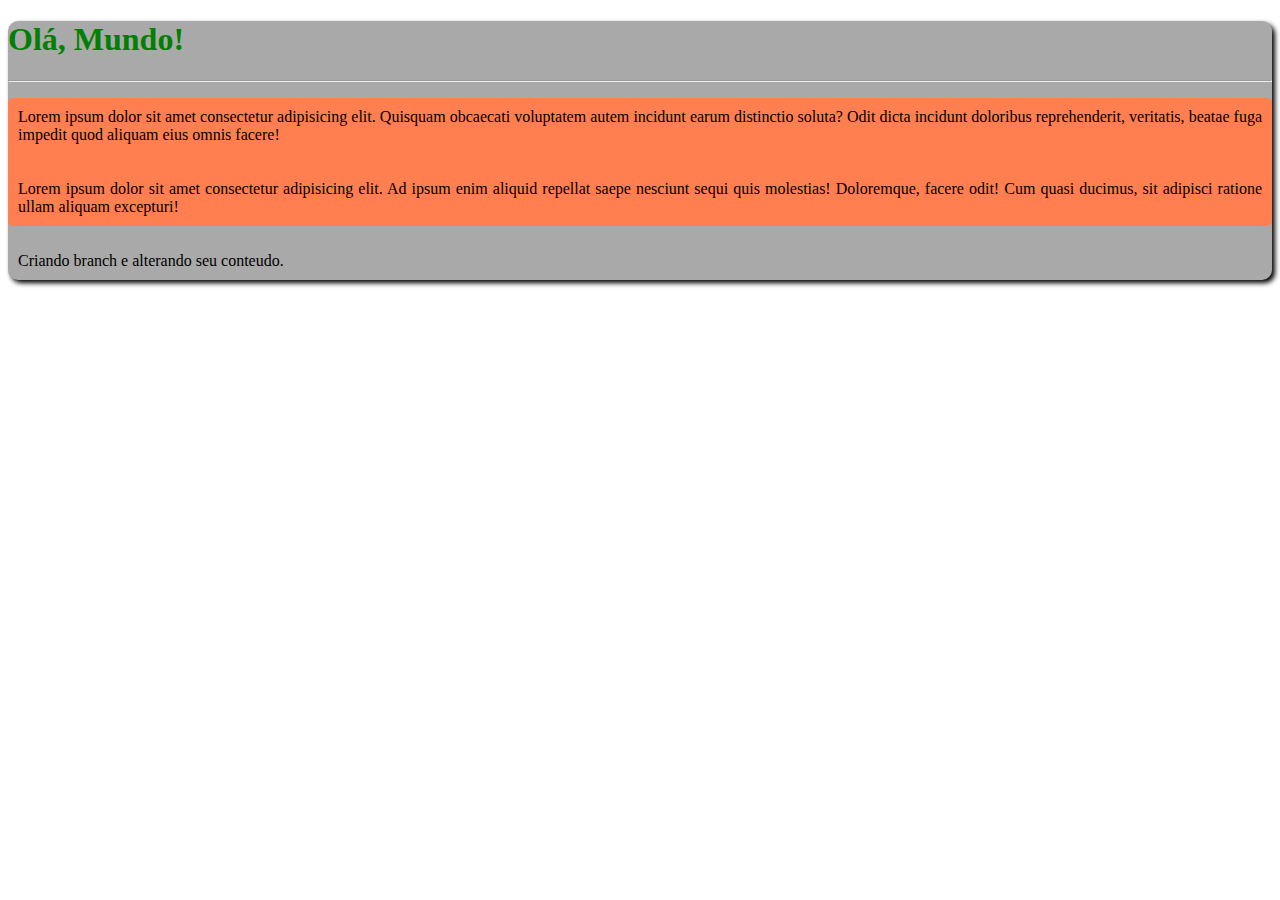
<file: site-exemplo/index.html>
<!DOCTYPE html>
<html lang="pt-br">
<head>
    <meta charset="UTF-8">
    <meta http-equiv="X-UA-Compatible" content="IE=edge">
    <meta name="viewport" content="width=device-width, initial-scale=1.0">
    <title>Brincando com as branch</title>
    <link rel="stylesheet" href="estilo.css">
</head>
<body>
    <main>
        <h1>Olá, Mundo!</h1> 
        <hr>
        <article>
            <p>Lorem ipsum dolor sit amet consectetur adipisicing elit. Quisquam obcaecati voluptatem autem incidunt earum distinctio soluta? Odit dicta incidunt doloribus reprehenderit, veritatis, beatae fuga impedit quod aliquam eius omnis facere!</p>
            <p>
                Lorem ipsum dolor sit amet consectetur adipisicing elit. Ad ipsum enim aliquid repellat saepe nesciunt sequi quis molestias! Doloremque, facere odit! Cum quasi ducimus, sit adipisci ratione ullam aliquam excepturi!
            </p>
        </article>  

            <p>
                Criando branch e alterando seu conteudo.
            </p>
    </main>
     
</body>
</html>
</file>
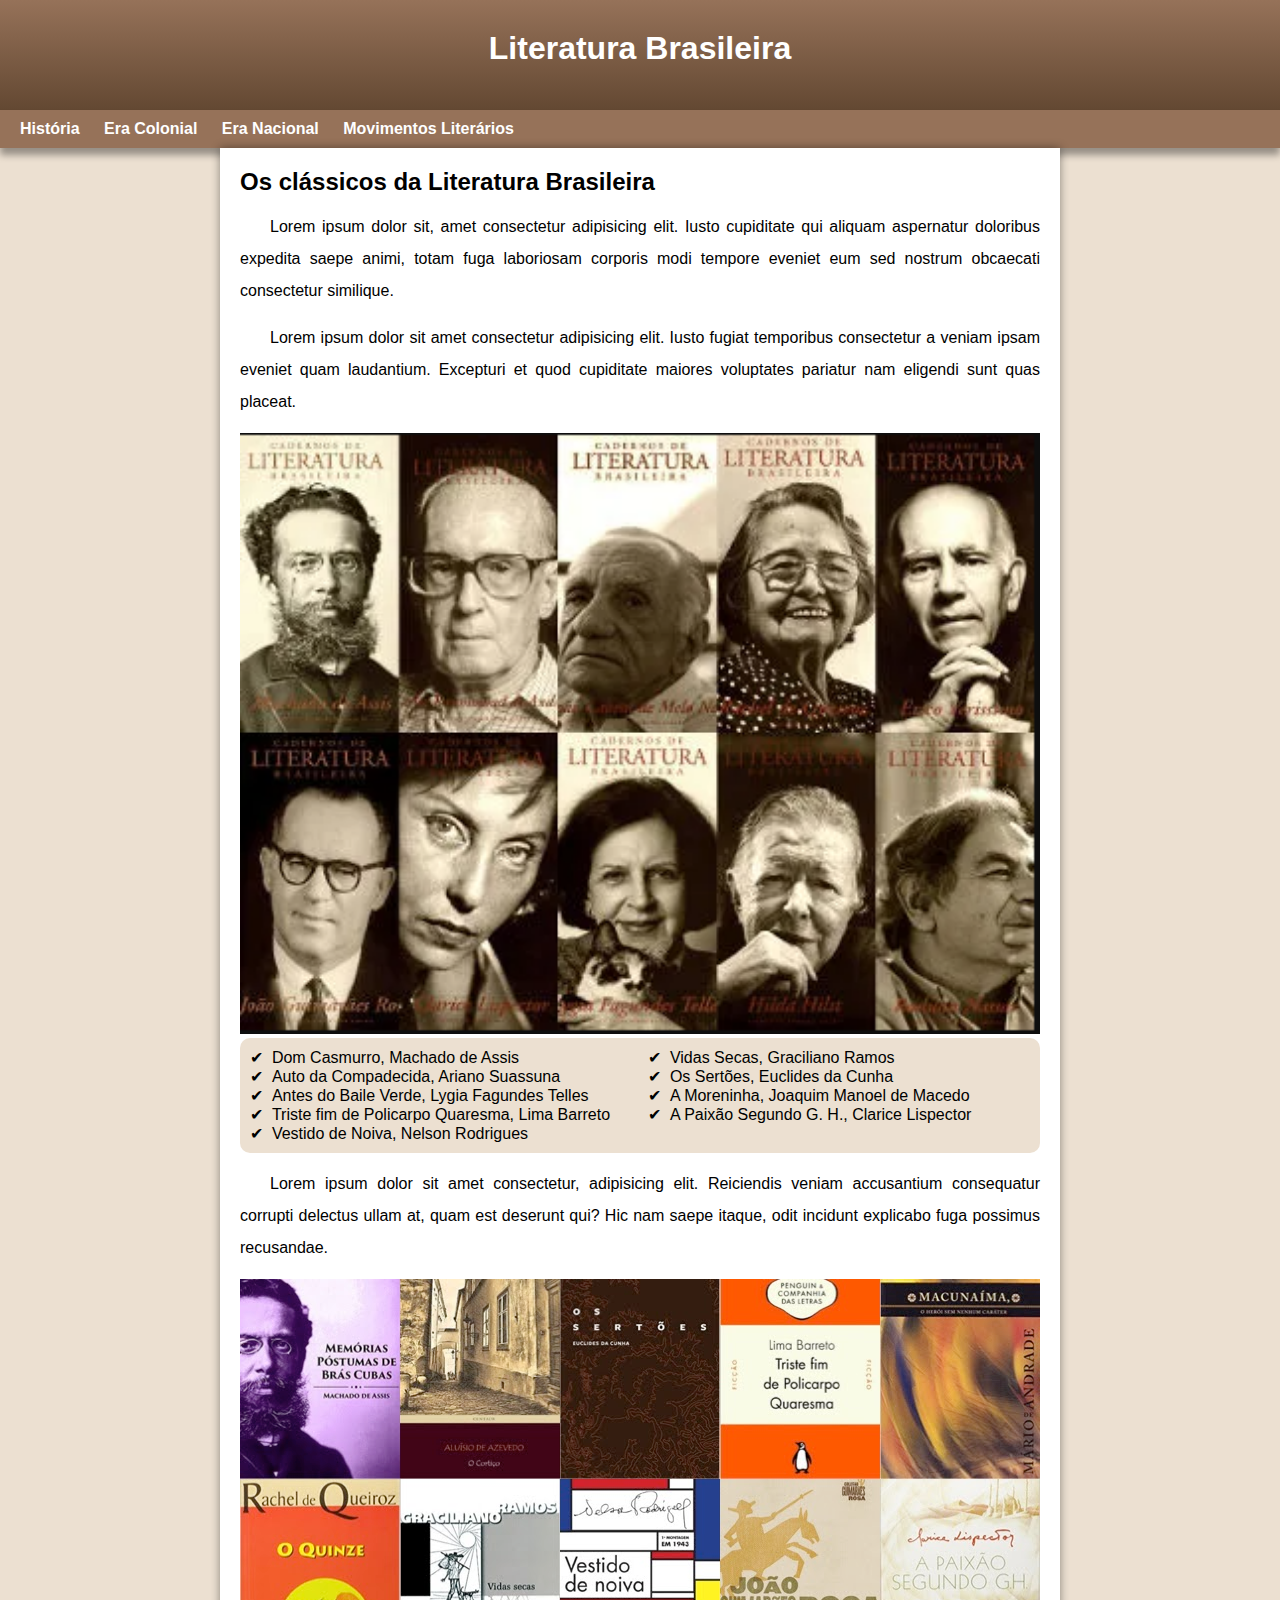
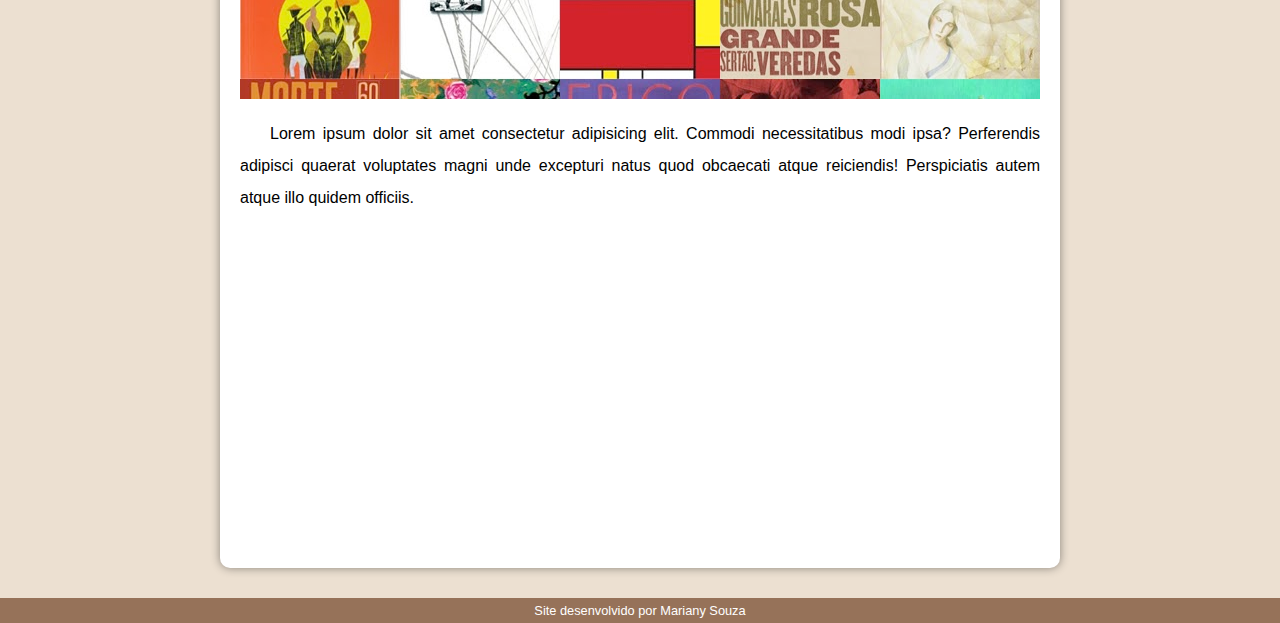
<file: site001/index.html>
<!DOCTYPE html>
<html lang="pt-br">
<head>
    <meta charset="UTF-8">
    <meta name="viewport" content="width=device-width, initial-scale=1.0">
    <title>Site 1</title>
    <link rel="stylesheet" type="text/css" href="css/estilo.css" media="screen" />
    <link rel="shortcut icon" href="img/network.ico" type="image/x-icon">
</head>
<body>

    <header>
        <h1>Literatura Brasileira</h1>
    </header>
    <nav>
        <a href="">História</a>
        <a href="">Era Colonial</a>
        <a href="">Era Nacional</a>
        <a href="">Movimentos Literários</a>        
    </nav>
    
    <main>
        <article>

            <h2>Os clássicos da Literatura Brasileira</h2>
    
            <p>
                Lorem ipsum dolor sit, amet consectetur adipisicing elit. Iusto cupiditate qui aliquam aspernatur doloribus
                expedita saepe animi, totam fuga laboriosam corporis modi tempore eveniet eum sed nostrum obcaecati
                consectetur similique.
            </p>
    
            <p>
                Lorem ipsum dolor sit amet consectetur adipisicing elit. Iusto fugiat temporibus consectetur a veniam ipsam
                eveniet quam laudantium. Excepturi et quod cupiditate maiores voluptates pariatur nam eligendi sunt quas
                placeat.
            </p>
    
            <img src="img/autores_brasileiros.png" alt="autores">
    

            <aside>
                <ul>
                    <li>Dom Casmurro, Machado de Assis</li>
                    <li>Auto da Compadecida, Ariano Suassuna</li>
                    <li>Antes do Baile Verde, Lygia Fagundes Telles</li>
                    <li>Triste fim de Policarpo Quaresma, Lima Barreto</li>
                    <li>Vestido de Noiva, Nelson Rodrigues</li>
                    <li>Vidas Secas, Graciliano Ramos</li>
                    <li>Os Sertões, Euclides da Cunha</li>
                    <li>A Moreninha, Joaquim Manoel de Macedo</li>
                    <li>A Paixão Segundo G. H., Clarice Lispector</li>
                </ul>
            </aside>
    
    
            <p>Lorem ipsum dolor sit amet consectetur, adipisicing elit. Reiciendis veniam accusantium consequatur corrupti
                delectus ullam at, quam est deserunt qui? Hic nam saepe itaque, odit incidunt explicabo fuga possimus
                recusandae.</p>
    
            <picture>
                <source media="(max-width: 800px)" srcset="img/autores_brasileiros.png">
                <img src="img/literatura brasileira_A.jpg" alt="obras clássicas">
            </picture>
    
            <p>
                Lorem ipsum dolor sit amet consectetur adipisicing elit. Commodi necessitatibus modi ipsa? Perferendis
                adipisci quaerat voluptates magni unde excepturi natus quod obcaecati atque reiciendis! Perspiciatis autem
                atque illo quidem officiis.
            </p>
    
    
            <iframe width="560" height="315" src="https://www.youtube.com/embed/dxerTuae-X4" title="YouTube video player"
                frameborder="0"
                allow="accelerometer; autoplay; clipboard-write; encrypted-media; gyroscope; picture-in-picture; web-share"
                allowfullscreen></iframe>
        </article>
    </main>

    <footer>
        <p>Site desenvolvido por Mariany Souza</p>
    </footer>

</body>
</html>
</file>
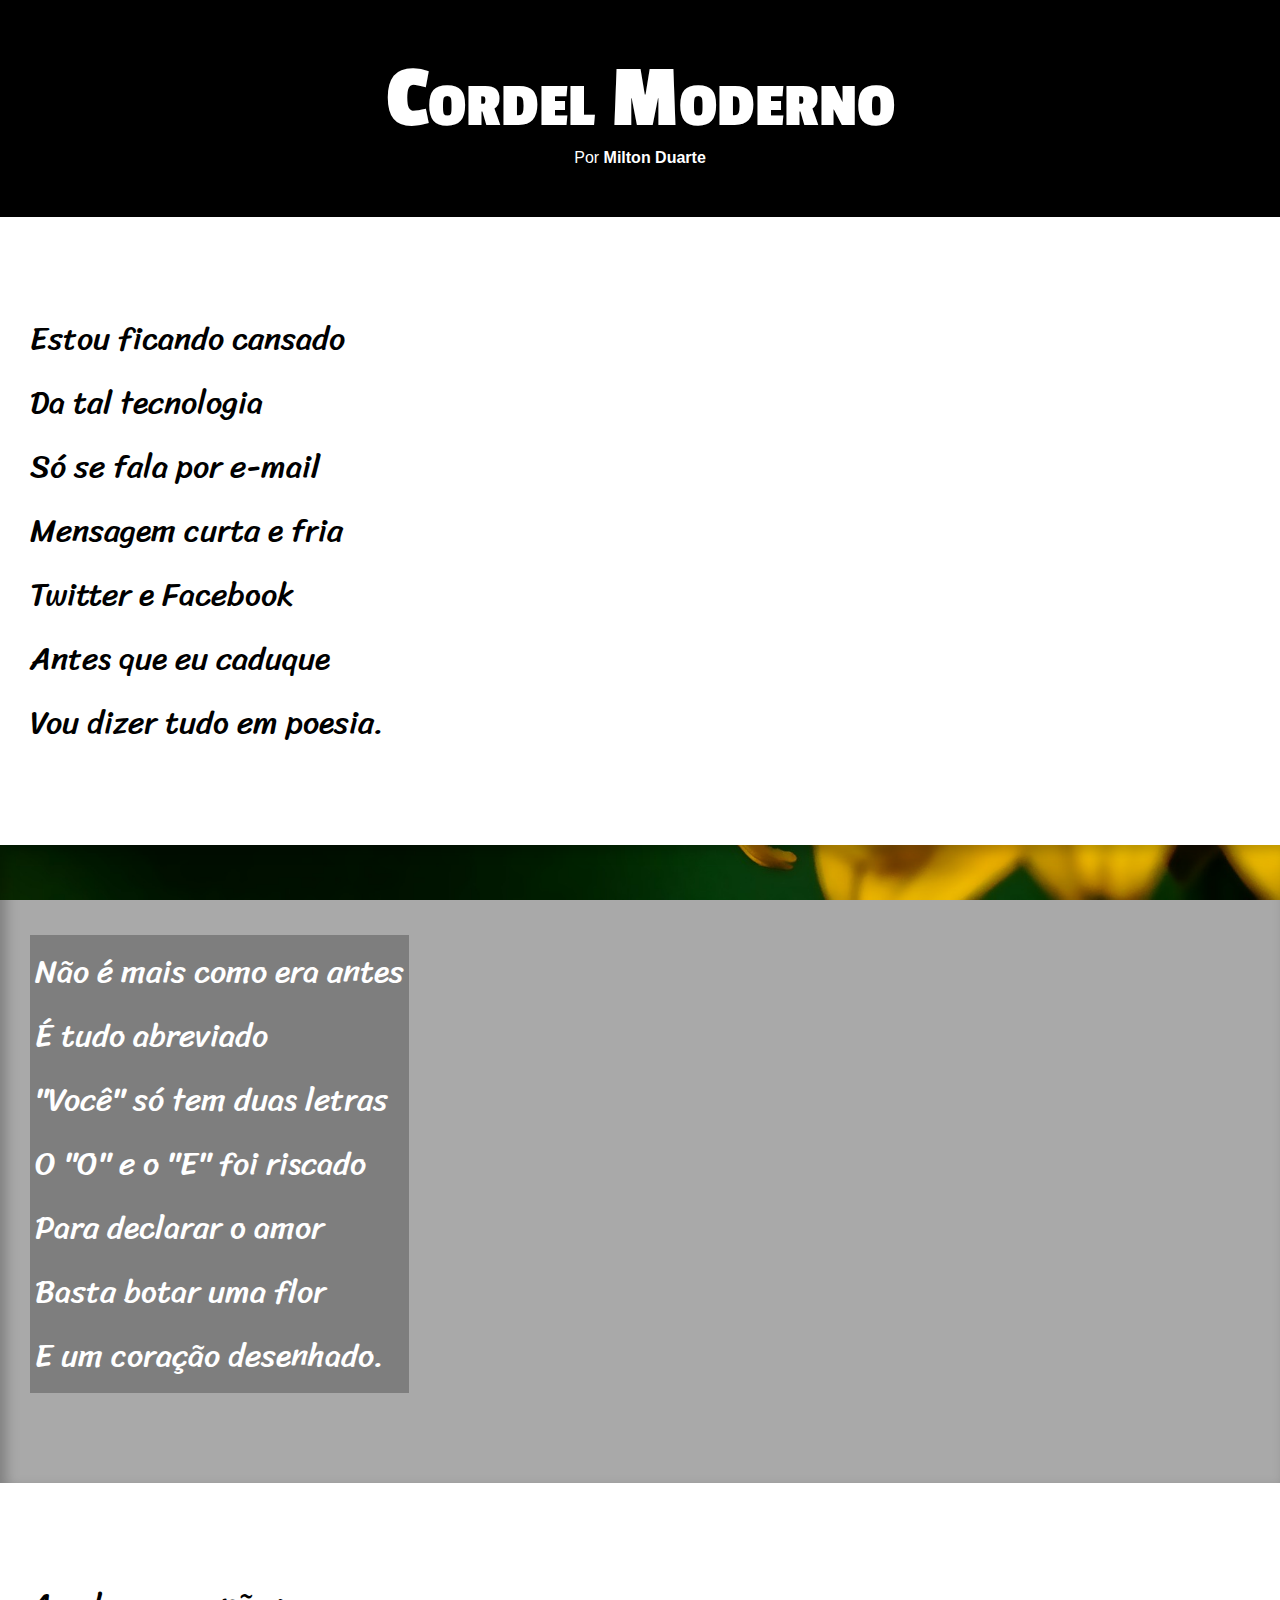
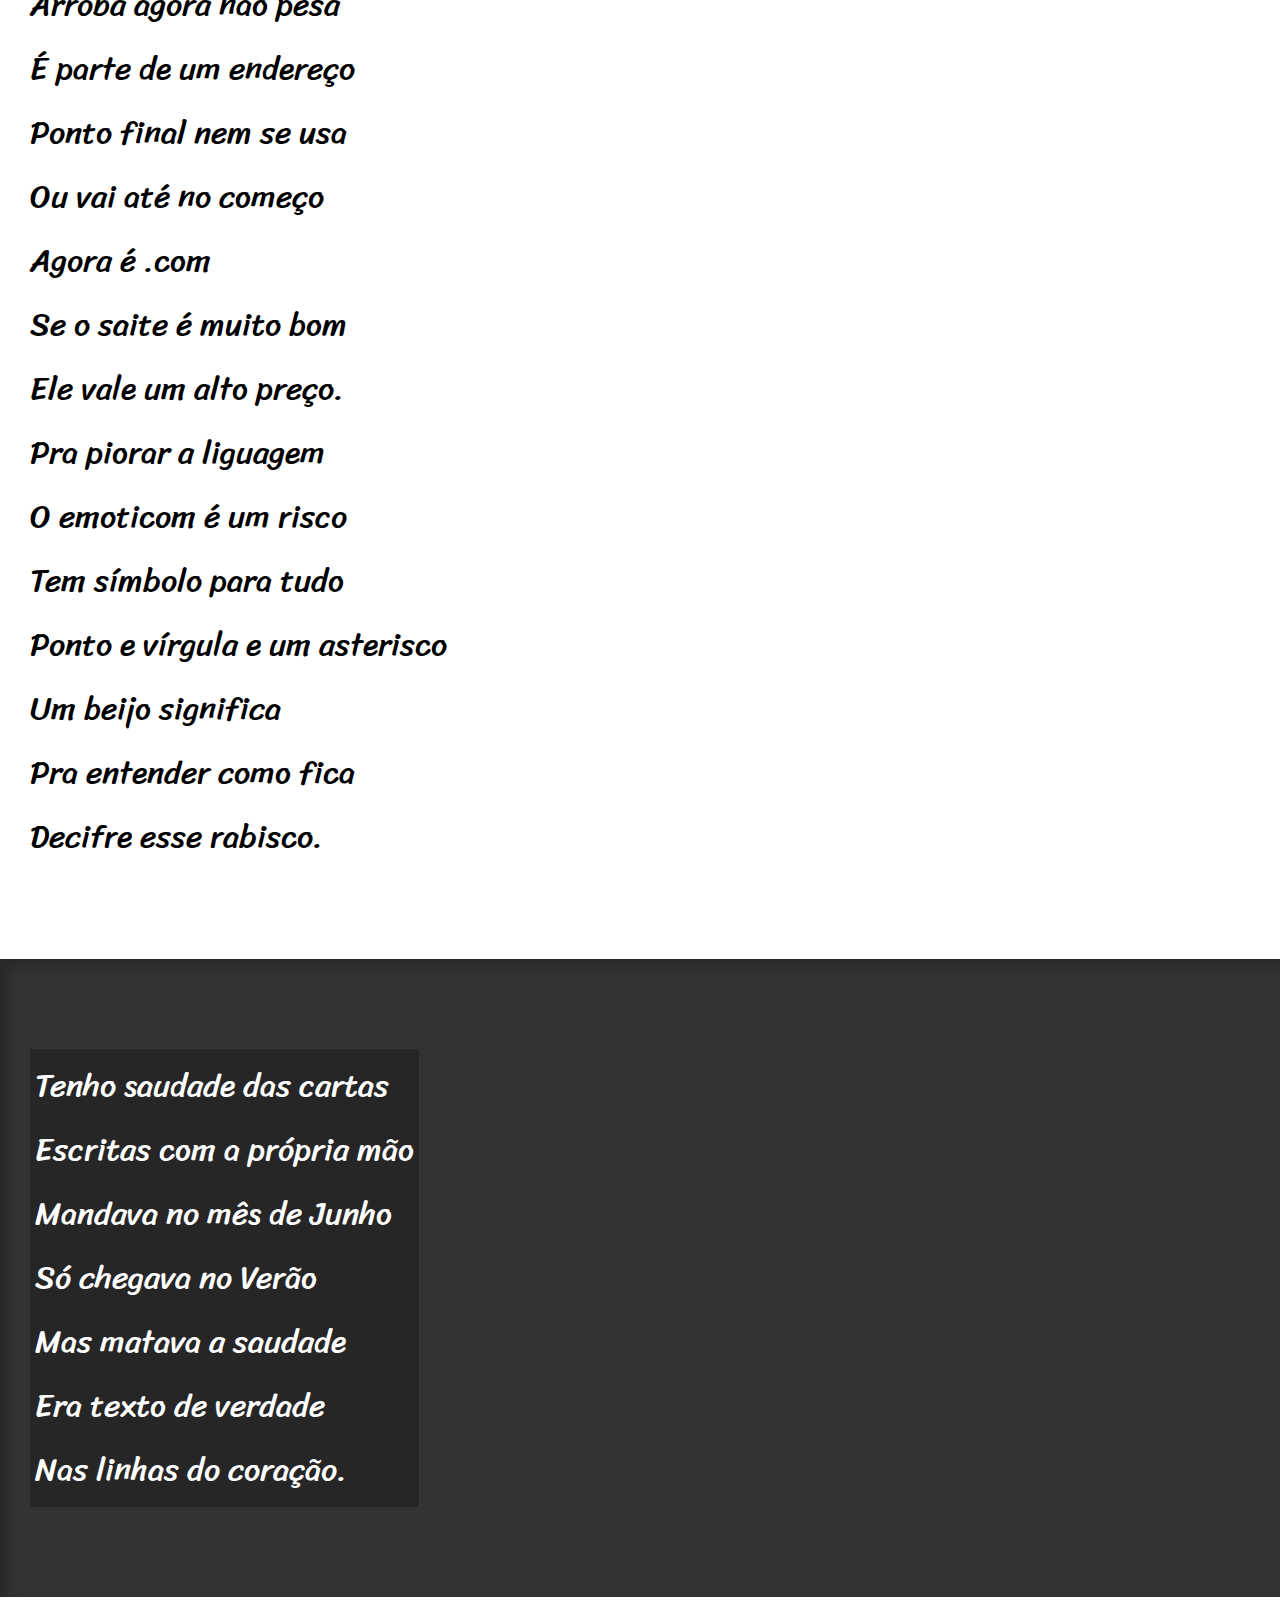
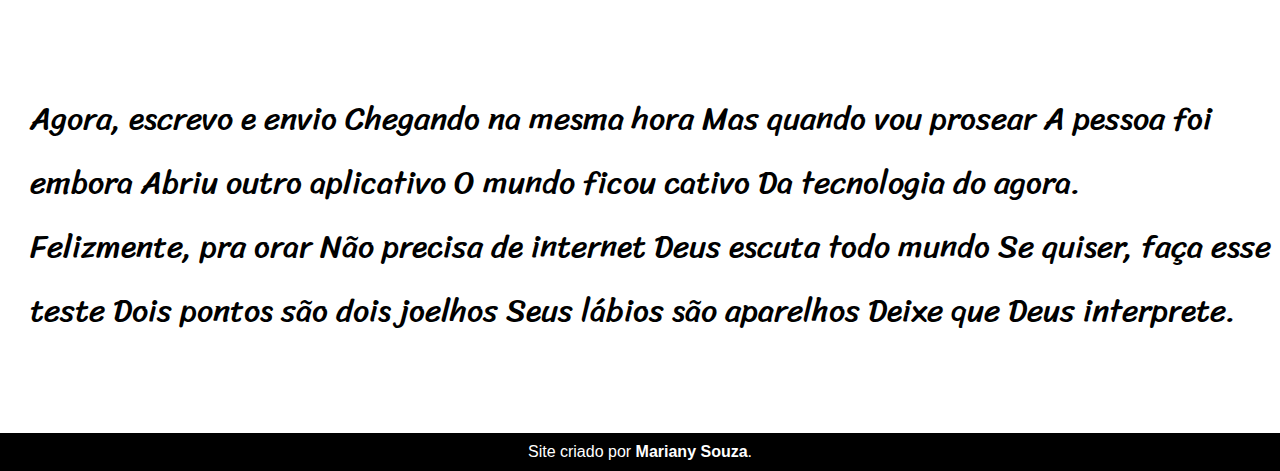
<file: site002/index.html>
<!DOCTYPE html>
<html lang="pt-br">
<head>
    <meta charset="UTF-8">
    <meta name="viewport" content="width=device-width, initial-scale=1.0">
    <title>Cordel Moderno</title>
    <link rel="stylesheet" type="text/css" href="css/estilo.css" media="screen" />
</head>
<body>
    <header>
        <h1>Cordel Moderno</h1>
        <p>
            Por 
            <a href="https://www.recantodasletras.com.br/poesias/3186743" target="_blank">Milton Duarte</a>
        </p>
        <!-- [SITE: https://www.recantodasletras.com.br/poesias/3186743] -->
    </header>

<section class="normal">
    <p>
        Estou ficando cansado <br>
        Da tal tecnologia <br>
        Só se fala por e-mail <br>
        Mensagem curta e fria <br>
        Twitter e Facebook <br>
        Antes que eu caduque <br>
        Vou dizer tudo em poesia.
    </p>
</section>


<section class="imagem" id="img01">
    <p>
        Não é mais como era antes <br>
        É tudo abreviado <br>
        "Você" só tem duas letras <br>
        O "O" e o "E" foi riscado <br>
        Para declarar o amor <br>
        Basta botar uma flor <br>
        E um coração desenhado.
    </p>
</section>

<section class="normal">
    <p>
        Arroba agora não pesa <br>
        É parte de um endereço <br>
        Ponto final nem se usa <br>
        Ou vai até no começo <br>
        Agora é .com <br>
        Se o saite é muito bom <br>
        Ele vale um alto preço.
    </p>
    
    <p>
        Pra piorar a liguagem <br>
        O emoticom é um risco <br>
        Tem símbolo para tudo <br>
        Ponto e vírgula e um asterisco <br>
        Um beijo significa <br>
        Pra entender como fica <br>
        Decifre esse rabisco.
    </p>
</section>

<section class="imagem" id="img02">
    <p>
        Tenho saudade das cartas <br>
        Escritas com a própria mão <br>
        Mandava no mês de Junho <br>
        Só chegava no Verão <br>
        Mas matava a saudade <br>
        Era texto de verdade <br>
        Nas linhas do coração.
    </p>
</section>

<section class="normal">
    <p>
        Agora, escrevo e envio
        Chegando na mesma hora
        Mas quando vou prosear
        A pessoa foi embora
        Abriu outro aplicativo
        O mundo ficou cativo
        Da tecnologia do agora.
    </p>
    
    <p>
        Felizmente, pra orar
        Não precisa de internet
        Deus escuta todo mundo
        Se quiser, faça esse teste
        Dois pontos são dois joelhos
        Seus lábios são aparelhos
        Deixe que Deus interprete.
    </p>
</section>

<footer>
    <p>
        Site criado por <a href="https://www.jigsawplanet.com/" target="_blank">Mariany Souza</a>.
    </p>
</footer>

</body>
</html>
</file>
<file: site-exemplo/estilo.css>
h1 {
  color: green;

}

article{
  background-color: coral;
  border-radius: 5px;;
}
 
p{
  padding: 10px;
  text-align: justify;
}
 
main{
  background-color: darkgray;
  border-radius: 10px;  
  box-shadow: 3px 3px 5px black;
}
</file>
<file: site001/css/estilo.css>
@font-face{
    font-family: 'Bebas';
    src: url(../fontes/BebasNeue-Regular.otf) format('opentype');
    font-weight: normal;
}



:root{
    --cor_fraca:#ece0d1;
    --cor_media_fraca:#dbc1ac;
    --cor_media: #967259;
    --cor_media_forte: #634832;
    --cor_forte: #38220f;
    --fonte-padrao: Arial, Verdana, Helvetica, sans-serif;
    --fonte-destaque: 'Bebas Neue', cursive;    
}

*{
    margin: 0px;
    padding: 0px;
}

body {
    font-family: var(--fonte-padrao);
    background-color: var(--cor_fraca);    
}

main{
    /* largura dos celulares bem antigos */
    min-width: 260px; 
    max-width: 800px;
    margin: auto;
    margin-bottom: 30px;;
    padding: 20px;
    background-color: white;
    box-shadow: 0px 0px 10px rgba(0, 0, 0, 0.418) ;
    border-bottom-left-radius: 10px;
    border-bottom-right-radius: 10px;
}

main img {
    width: 100%;
}

main p{
    margin: 15px 0px;
    text-align: justify;
    text-indent: 30px;
    font-size: 1em;
    line-height: 2em;
}

header{
   background-image: linear-gradient(to bottom, var(--cor_media), var(--cor_media_forte));
    min-height: 80px;
    text-align: center;
    padding-top: 30px;
}

header > h1{
    color: white;
    font-family: var(--fonte-padrao);
}

header > h2{
    color: var(--cor_media_forte);
}

nav{
    background-color: var(--cor_media);
    padding: 10px;
    box-shadow: 0px 7px 7px rgba(0, 0, 0, 0.363);    
}

nav > a {
    color: white;
    padding: 10px;
    text-decoration: none;
    font-weight: bold;
    transition-duration: 0.5s;
    border-radius: 5px;
}

nav >a:hover{
    background-color: var(--cor_media_fraca);
    color: var(--cor_media_forte);
}

aside{
    background-color: var(--cor_fraca);
    padding: 10px;
    border-radius: 10px;
}

aside > ul{
    list-style-type: '\2714\00A0\00A0';
    list-style-position: inside;
    columns: 2;
}

footer{
    background-color: var(--cor_media);
    color:white;
    text-align: center;
    font-size: 0.8em;
    padding: 5px;
}
</file>
<file: site002/css/estilo.css>
@charset "UTF-8";


@import url('https://fonts.googleapis.com/css2?family=Passion+One&display=swap');
@import url('https://fonts.googleapis.com/css2?family=Sriracha&display=swap');

:root{
    --fonte1: Verdana, Geneva, Tahoma, sans-serif;
    --fonte2: 'Passion One', cursive;
    --fonte3: 'Sriracha', cursive;
}

*{
    margin: 0px;
    padding: 0px;
}

html, body {
    min-height: 100vh;
    background-color: darkgray;   
    font-family: var(--fonte1);
}

header{
    background-color: black;
    color: white;
    text-align: center;
}

header > h1 {
    padding-top: 50px;
    font-variant: small-caps;
    font-family: var(--fonte2);
    font-size: 10vh;
}

header > p{
    padding-bottom: 50px;
}

a{
    color: white;
    text-decoration: none;
    font-weight: bolder;
}

a:hover{
    text-decoration: underline;
}

footer{
    background-color: black;
    text-align: center;
    color: white;
    padding: 10px;
}

section.normal{
    background-color: white;
    color: black;
}

section.imagem{
    background-color: rgb(51,51,51);
    color: white;
    box-shadow: inset 6px 6px 13px 0px rgba(0, 0, 0, 0.253);
    background-size: cover;
    background-attachment: fixed;
}
section.imagem > p{
   display: inline-block;
    background-color: rgba(0, 0, 0, 0.253);  
    padding: 5px;
}

section#img01{
    background-image: url('../imagens/background001.jpg');   
    background-position: right center;
    
}

section#img02{
    background-image: url('../imagens/background002.jpg');    
}

section{
    padding-top: 10vh;
    padding-bottom: 10vh;
    line-height: 2em;
    padding-left: 30px;
    font-family: var(--fonte3);
    font-size: 2.5vw;
}
</file>
